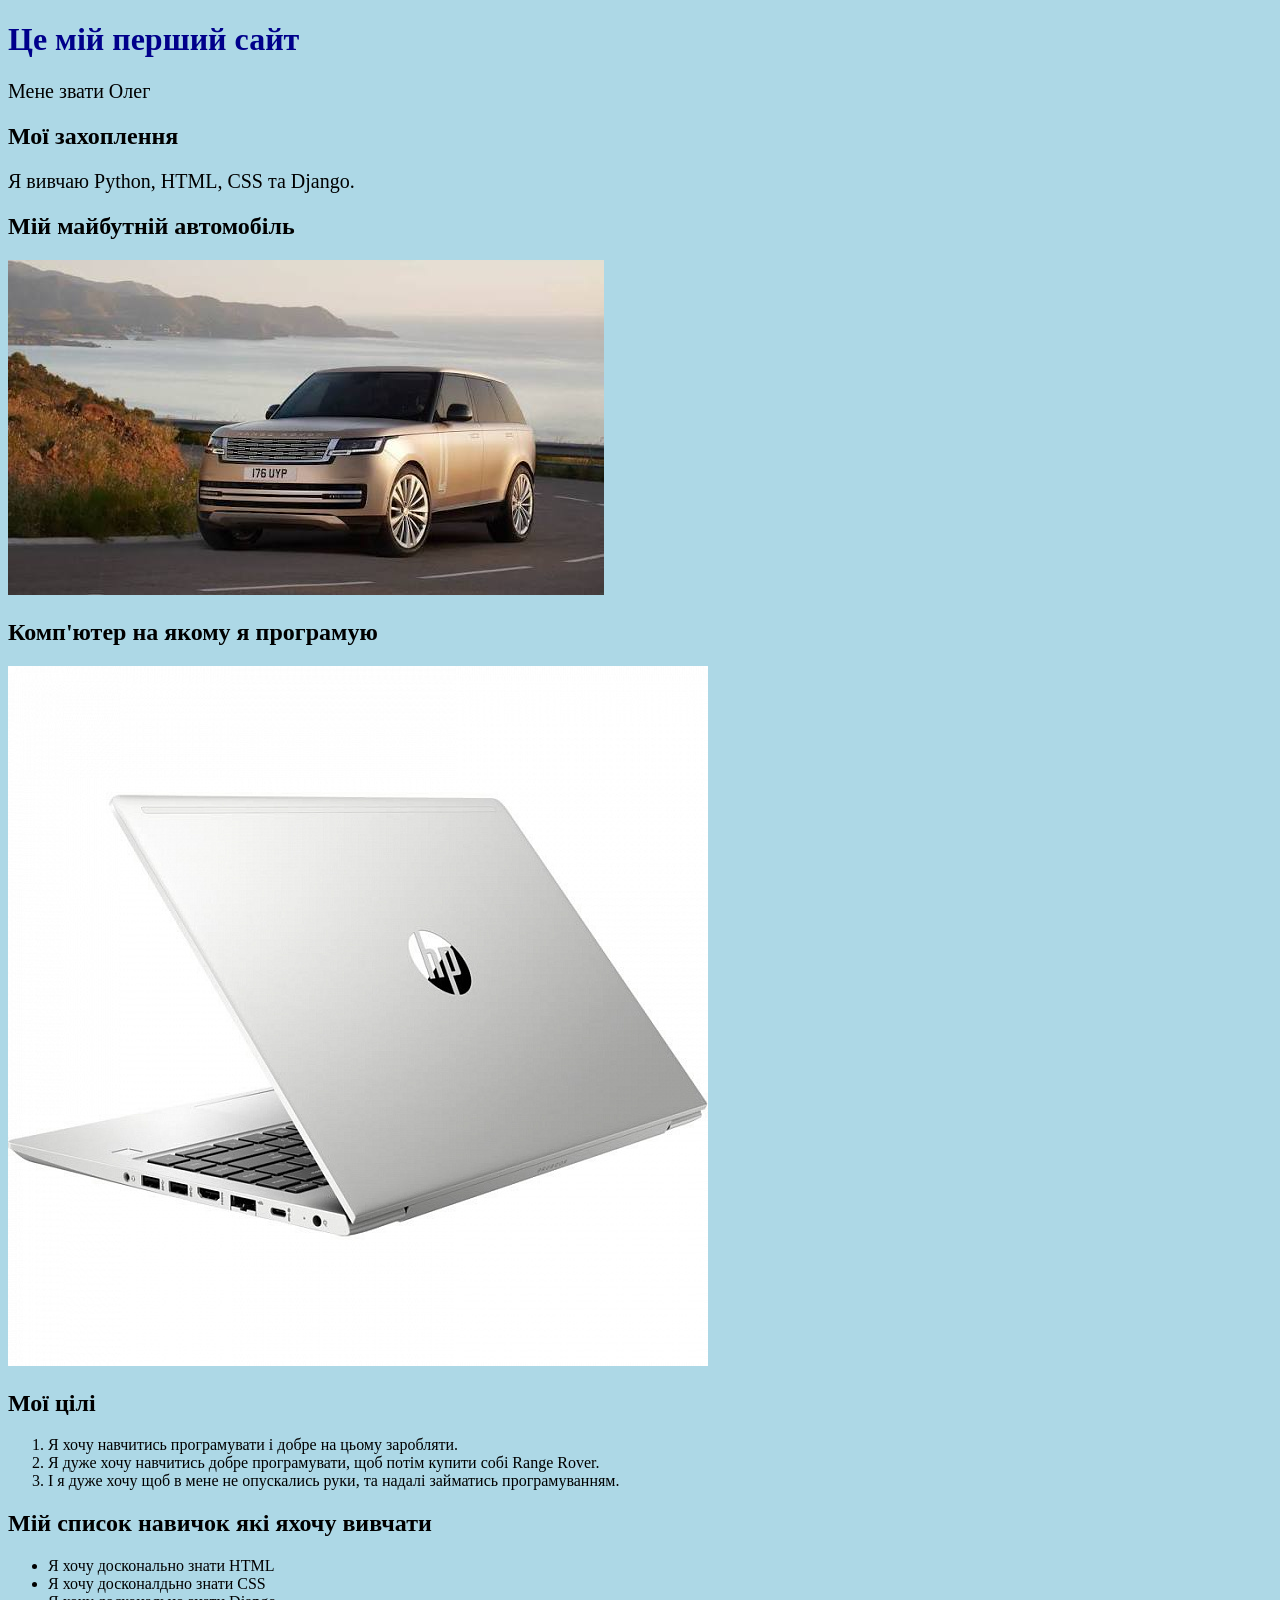
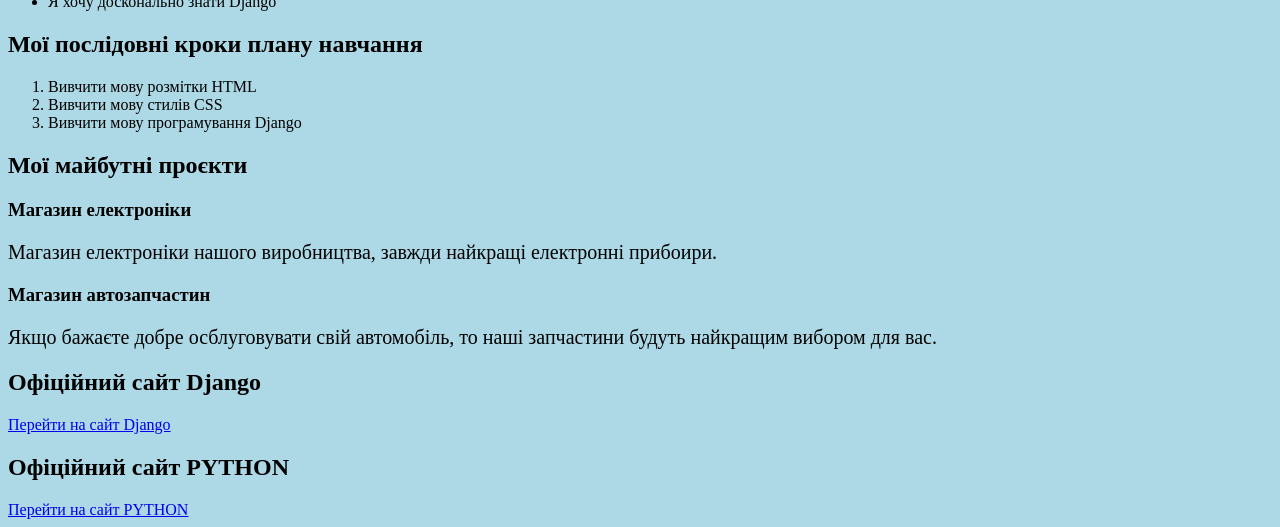
<file: django_course/index.html>
<!DOCTYPE html>
<html lang="uk">
<head>
    <meta charset="UTF-8">
    <title>Мій перший сайт</title>
    <link rel="stylesheet" href="style.css">
</head>
<body>
    <h1>Це мій перший сайт</h1>
    
    <p>Мене звати Олег</p>
    
    <h2>Мої захоплення</h2>
    
    <p>Я вивчаю Python, HTML, CSS та Django.</p>

    <h2>Мій майбутній автомобіль</h2>

    <img src="img/RangeRover.jpg" alt="Мій майбутній автомобіль">

    <h2>Комп'ютер на якому я програмую</h2>
    <img src="img/hp.jpg" alt="Комп'ютер HP, на якому я програмую">
    
    <h2>Мої цілі</h2>

    <ol>
    <li>Я хочу навчитись програмувати і добре на цьому заробляти.</li>
    <li>Я дуже хочу навчитись добре програмувати, щоб потім купити собі Range Rover.</li>
    <li>І я дуже хочу щоб в мене не опускались руки, та  надалі займатись програмуванням.</li>
    </ol>

    <h2>Мій список навичок які яхочу вивчати</h2>
    <ul>
        <li>Я хочу досконально знати HTML</li>
        <li>Я хочу досконалдьно знати CSS</li>
        <li>Я хочу досконально знати Django</li>
    </ul>

    <h2>Мої послідовні кроки плану навчання</h2>
    <ol>
        <li>Вивчити мову розмітки HTML</li>
        <li>Вивчити мову стилів CSS</li>
        <li>Вивчити мову програмування Django</li>
    </ol>

    <h2>Мої майбутні проєкти</h2>

    <h3>Магазин електроніки</h3>
    
    <p>Магазин електроніки нашого виробництва, завжди найкращі електронні прибоири.</p>
    
    <h3>Магазин автозапчастин</h3>
    
    <p>Якщо бажаєте добре осблуговувати свій автомобіль, то наші запчастини будуть найкращим вибором для вас.</p>
    

    <h2>Офіційний сайт Django</h2>
    <a href="https://www.djangoproject.com/" target="_blank" rel="noopener noreferrer">Перейти на сайт Django</a>
    <h2>Офіційний сайт PYTHON</h2>
    <a href="https://www.python.org/" target="_blank" rel="noopener noreferrer">Перейти на сайт PYTHON</a>

</body>
</html>
</file>
<file: django_course/style.css>
body{
    background-color: lightblue;
}

h1{
    color:darkblue;
}

p{
    font-size: 20px;
}
</file>
